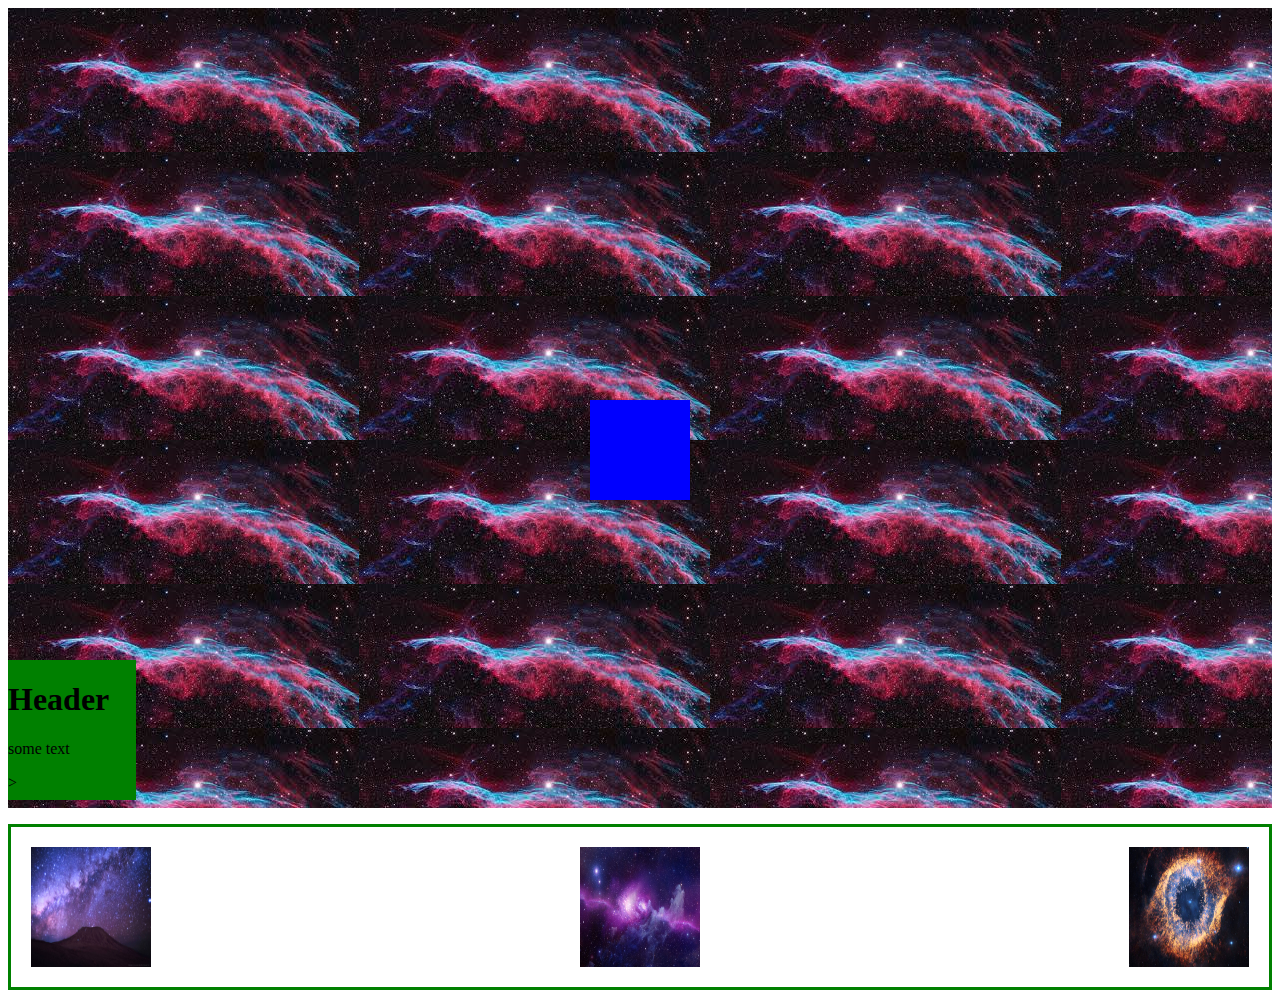
<file: Homework-2/main.html>
<!DOCTYPE html>
<html>

<header>
 <link href="styles.css" rel="stylesheet">
</header>
	<ul class="list">
    <li>
    	<img src="images/cosmos_nature.jpg" />
    </li>
    <li>
       <img src="images/cosmos_sky.jpg" />
    </li>
    <li>
       <img src="images/cosmos.jpg" />
    </li>
</ul>
<div class="block1"> </div>
<main>
<h1>Header</h1>
<p>some text</p>>
</main>

</html>
</file>
<file: Homework-2/styles.css>
.block1 {
  background-color: blue;
  width: 100px;
  height: 100px;
  position: absolute;
  top: 50%;
  margin-top: -50px;
  right: 50%;
  margin-right: -50px;
}

.list {
  list-style-type: none;
  display: flex;
  flex-flow: row wrap;
  justify-content: space-between;
  border: 3px solid green;
  padding: 20px;
}
.list li {
  display: block;
  overflow: hidden;
  background-color: red;
  width: 120px;
  height: 120px;
}
img {
  max-width: 100%;
  height: 100%;
}
header {
  display: flex;
  height: 800px;
  background-image: url(images/nebula.jpg);
  justify-content: space-between;
}
main {
position: fixed;
  width: 10%;
  margin-right: 20px;
  background: green;
  height: 140px;
  bottom: 100px;
}
</file>
